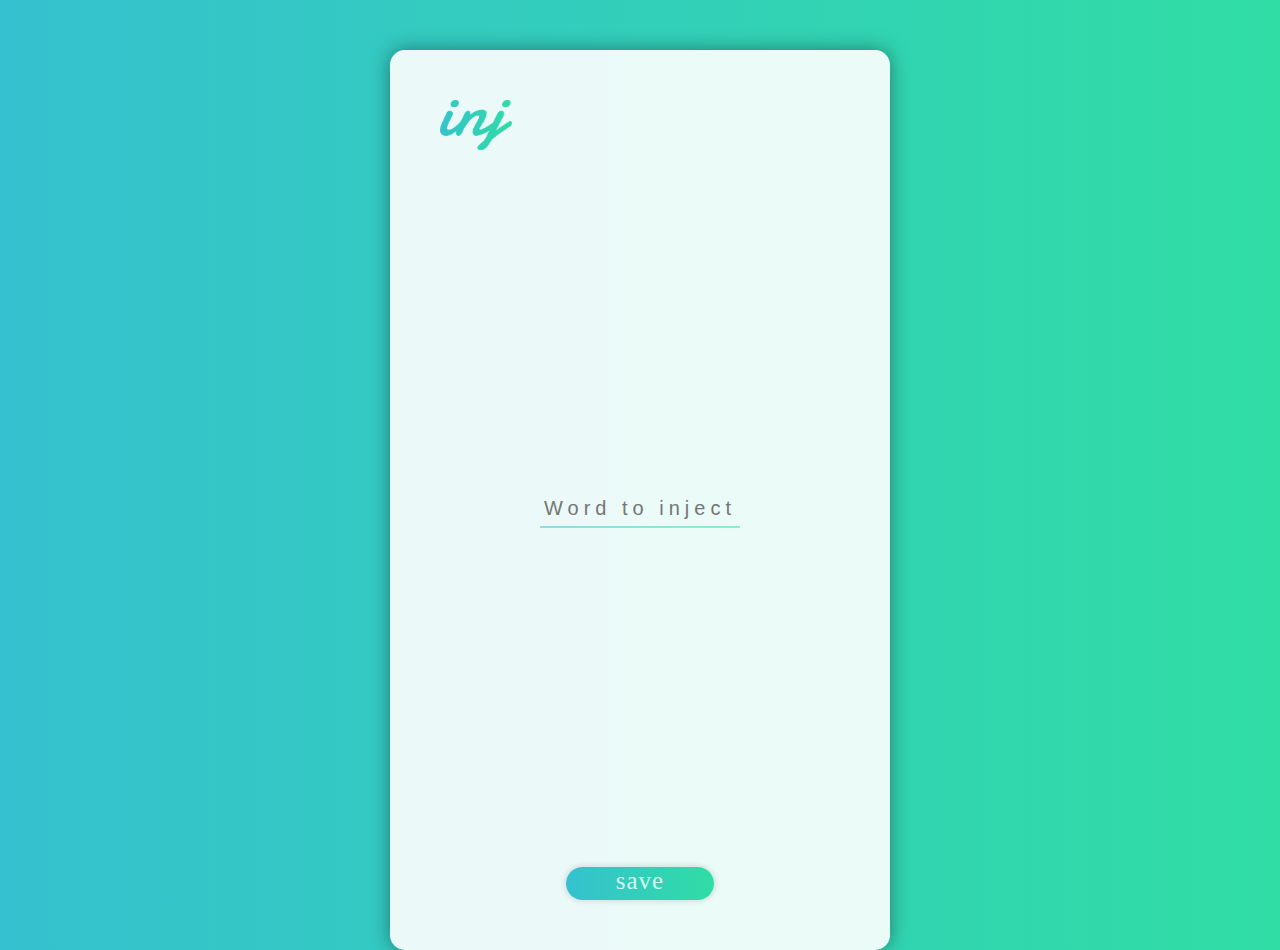
<file: options/index.html>
<head>
    <link rel="stylesheet" href="styles.css">
</head>
<body>
    <form id="form" class="wrapper">

        <div class="row header">
            <img src="../assets/logo.png" alt="">
            <label class="switch-input">
                <input type="checkbox" id="state-input">
                <div class="dot"></div>
            </label>
        </div>
        <div class="input-wrapper">
            <input type="text" id="word-input" placeholder="Word to inject">
            <span></span>
        </div>
        <button class="btn" id="save-btn">save</button>
    </form>
    <script src="https://ajax.googleapis.com/ajax/libs/jquery/3.4.1/jquery.min.js"></script>

    <script type="text/javascript" src="scripts.js"></script>
</body>
</file>
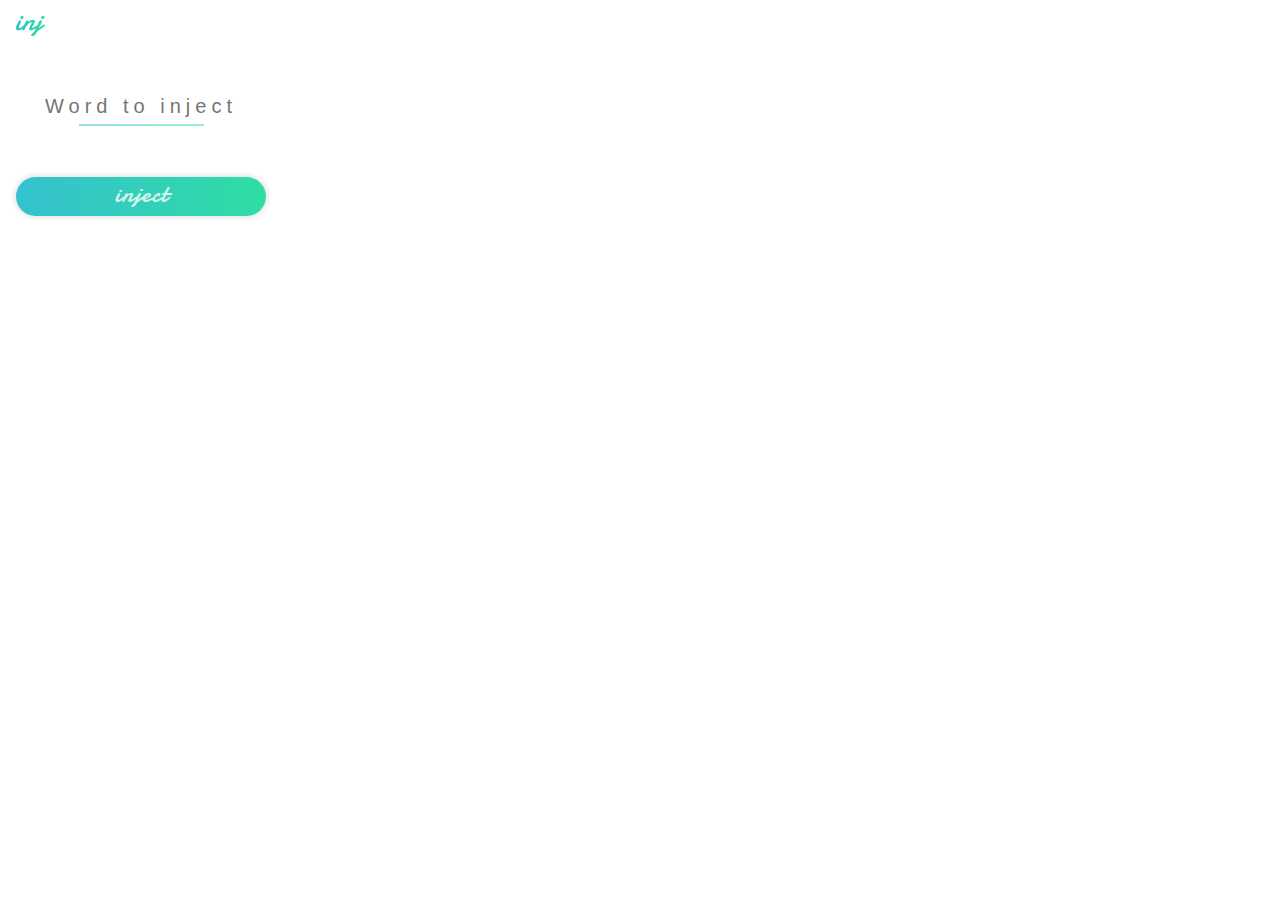
<file: popup/index.html>
<head>
    <link rel="stylesheet" href="https://use.fontawesome.com/releases/v5.8.2/css/all.css"
          integrity="sha384-oS3vJWv+0UjzBfQzYUhtDYW+Pj2yciDJxpsK1OYPAYjqT085Qq/1cq5FLXAZQ7Ay" crossorigin="anonymous">

    <link rel="stylesheet" href="styles.css">
</head>
<body>
    <form id="form" class="wrapper">
        <div class="row header">
            <img src="../assets/logo.png" alt="">
            <a class="options-link" target="_blank" href=""> <i class="fas fa-cog"></i></a>
        </div>

        <div class="input-wrapper">
            <input type="text" placeholder="Word to inject">
            <span></span>
        </div>
        <input type="submit" class="btn" value="inject">
        <div class="overlay wrapper">
            <div class="row header">
                <a class="options-link" target="_blank" href="">Injector is disabled</a>
            </div>
        </div>
    </form>

    <script src="https://ajax.googleapis.com/ajax/libs/jquery/3.4.1/jquery.min.js"></script>

    <script type="text/javascript" src="scripts.js"></script>
</body>
</file>
<file: options/styles.css>
@import url('../styles/main.css');

body {
    padding: 50px 16px;
    background: linear-gradient(to right, #35c1cf, #30dda4);
    display: flex;
    justify-content: center;
}

.wrapper {
    padding: 50px;
    margin: auto;
    max-width: 400px;
    height: 400px;
    background-color: rgba(255, 255, 255, .9);
    border-radius: 15px;
    box-shadow: 0 0 20px 0 rgba(0, 0, 0, .4);

}

.header img {
    height: 50px;
}

.btn {
    align-self: center;
}

.switch-input {
    position: relative;
    width: 50px;
    height: 15px;
    padding: 10px 0;
    display: none;
}

.switch-input:hover {
    cursor: pointer;
}

.switch-input input {
    display: none;
}

.switch-input .dot {
    width: 100%;
    position: relative;
    height: 100%;
}

.switch-input .dot::before {
    content: '';
    position: absolute;
    width: 100%;
    height: 100%;
    background: linear-gradient(to right, #35c1cf, #30dda4);
    border-radius: 25px;
    transition-duration: 500ms;
    filter: grayscale(90%);
    opacity: .2;
}

.switch-input .dot::after {
    content: '';
    position: absolute;
    top: -2px;
    width: 20px;
    height: 20px;
    right: calc(100% - 20px);
    border-radius: 50%;
    background: linear-gradient(to right, #35c1cf, #30dda4);
    box-shadow: 0 0 5px 1px rgba(0, 0, 0, .2);
    transition-duration: 500ms;
    filter: grayscale(90%);

}

.switch-input input:checked + .dot::after {
    right: 0;
    filter: grayscale(0);

}

.switch-input input:checked + .dot::before {
    filter: grayscale(0);
    opacity: .9;

}
</file>
<file: popup/styles.css>
@import url('https://fonts.googleapis.com/css?family=Roboto:100,300,400,700,900');
@import url('https://fonts.googleapis.com/css?family=Damion');
@import url('../styles/main.css');

body {
    width: 250px;
    height: 200px;
    padding: 16px;
}

.header img {
    height: 20px;
    width: auto;
}

.header i {
    color: #35c1cf;
    opacity: .7;
    font-size: 20px;
    transition-duration: 500ms;
}

.header i:hover {
    cursor: pointer;
    opacity: 1;
    transform: rotate(90deg);
}

.overlay {
    display: none;
    position: fixed;
    top: 16px;
    left: 16px;
    width: calc(100% - 32px);
    height: calc(100% - 32px);
    justify-content: center;
    background-color: white;
}

.overlay .header {
    justify-content: center;
}

.overlay a {
    padding: 0 50px 5px;
    color: #35c1cf;
    font-size: 15px;
    letter-spacing: 1px;

}
</file>
